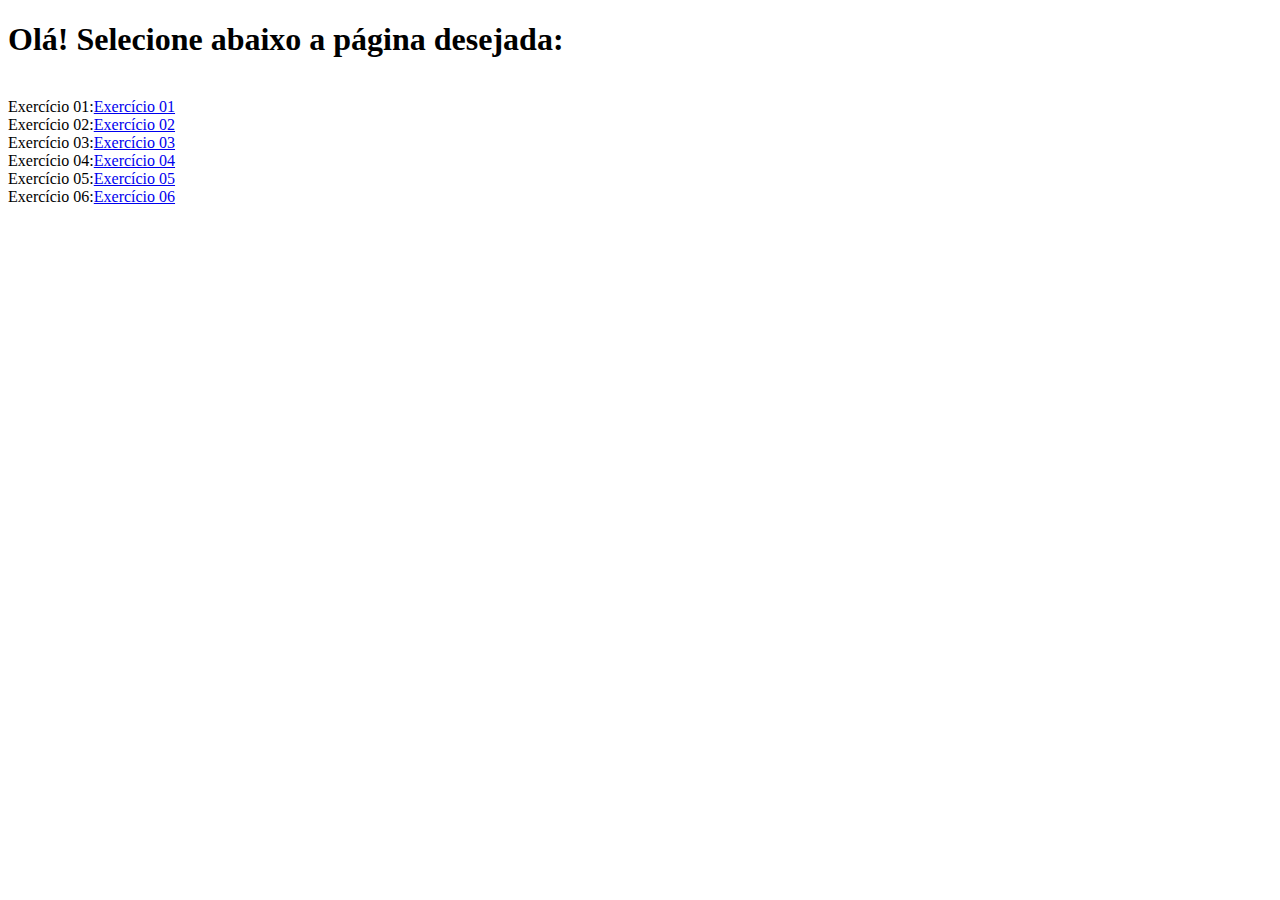
<file: index.html>
<!DOCTYPE html>
<html lang="en">
<head>
    <meta charset="UTF-8">
    <meta name="viewport" content="width=device-width, initial-scale=1.0">
    <title>Início</title>
    <link rel="stylesheet" href="C:\Users\joao.pereira3_uscson\Desktop\atividade2204\css\style.css">
</head>
<body>
    <div class="container">
        <table name="maintable" id="maintable">
        <h1>Olá! Selecione abaixo a página desejada:</h1><br>

        <label>Exercício 01:</label>
        <a href="exercicio01.html">Exercício 01</a><br>
        <label>Exercício 02:</label>
        <a href="exercicio02.html">Exercício 02</a><br>
        <label>Exercício 03:</label>
        <a href="exercicio03.html">Exercício 03</a><br>
        <label>Exercício 04:</label>
        <a href="exercicio04.html">Exercício 04</a><br>
        <label>Exercício 05:</label>
        <a href="exercicio05.html">Exercício 05</a><br>
        <label>Exercício 06:</label>
        <a href="exercicio06.html">Exercício 06</a><br>

        </table>
    </div>
</body>
</html>
</file>
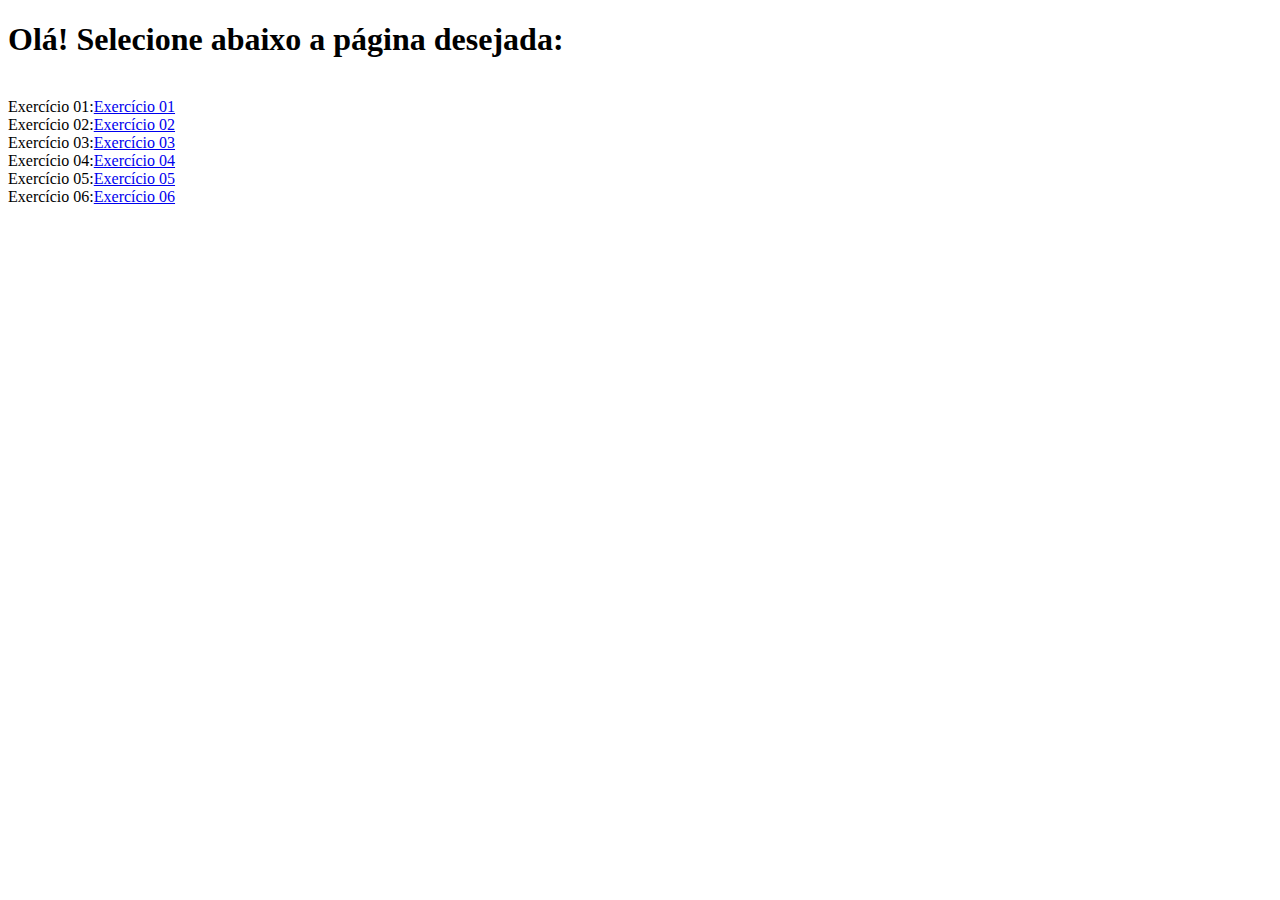
<file: html/index.html>
<!DOCTYPE html>
<html lang="en">
<head>
    <meta charset="UTF-8">
    <meta name="viewport" content="width=device-width, initial-scale=1.0">
    <title>Início</title>
    <link rel="stylesheet" href="C:\Users\joao.pereira3_uscson\Desktop\atividade2204\css\style.css">
</head>
<body>
    <div class="container">
        <table name="maintable" id="maintable">
        <h1>Olá! Selecione abaixo a página desejada:</h1><br>

        <label>Exercício 01:</label>
        <a href="exercicio01.html">Exercício 01</a><br>
        <label>Exercício 02:</label>
        <a href="exercicio02.html">Exercício 02</a><br>
        <label>Exercício 03:</label>
        <a href="exercicio03.html">Exercício 03</a><br>
        <label>Exercício 04:</label>
        <a href="exercicio04.html">Exercício 04</a><br>
        <label>Exercício 05:</label>
        <a href="exercicio05.html">Exercício 05</a><br>
        <label>Exercício 06:</label>
        <a href="exercicio06.html">Exercício 06</a><br>

        </table>
    </div>
</body>
</html>
</file>
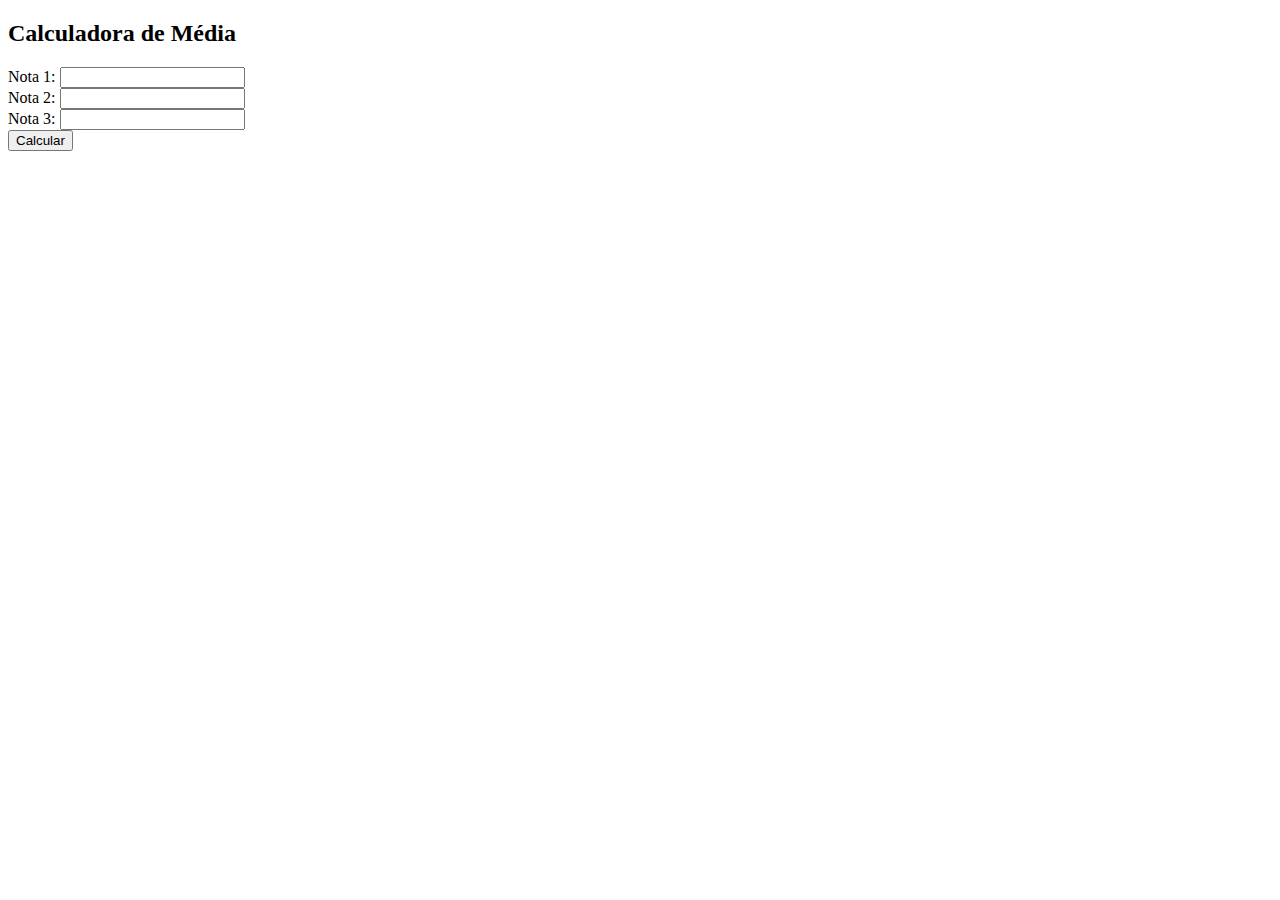
<file: exercicio01.html>
<!DOCTYPE html>
<html lang="en">
<head>
    <meta charset="UTF-8">
    <meta name="viewport" content="width=device-width, initial-scale=1.0">
    <title>Exercício 01 - Média Aritmética</title>
    <script src="C:\Users\joao.pereira3_uscson\Desktop\atividade2204\js\script01.js" defer></script>
</head>
<body>
    <h2>Calculadora de Média</h2>
    <label>Nota 1: <input type="number" id="nota1"></label><br>
    <label>Nota 2: <input type="number" id="nota2"></label><br>
    <label>Nota 3: <input type="number" id="nota3"></label><br>
    <button onclick="calcularMedia()">Calcular</button>
    <p id="resultado"></p>
</body>
</html>
</file>
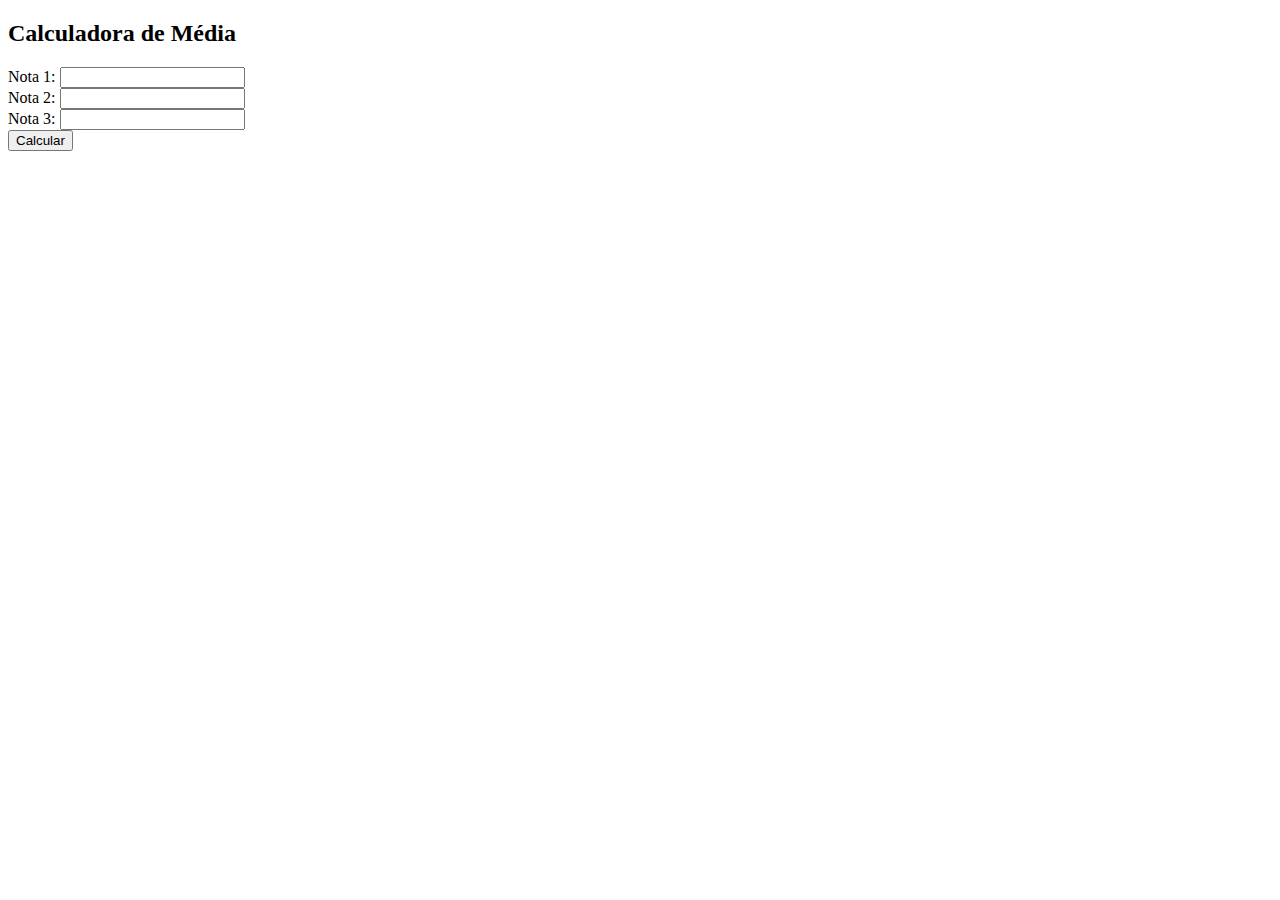
<file: exercicio02.html>
<!DOCTYPE html>
<html lang="en">
<head>
    <meta charset="UTF-8">
    <meta name="viewport" content="width=device-width, initial-scale=1.0">
    <title>Exercício 02 - Tabuada</title>
    <script src="C:\Users\joao.pereira3_uscson\Desktop\atividade2204\js\script02.js" defer></script>
</head>
<body>
    <h2>Calculadora de Média</h2>
    <label>Nota 1: <input type="number" id="nota1"></label><br>
    <label>Nota 2: <input type="number" id="nota2"></label><br>
    <label>Nota 3: <input type="number" id="nota3"></label><br>
    <button onclick="calcularMedia()">Calcular</button>
    <p id="resultado"></p>
</body>
</html>
</file>
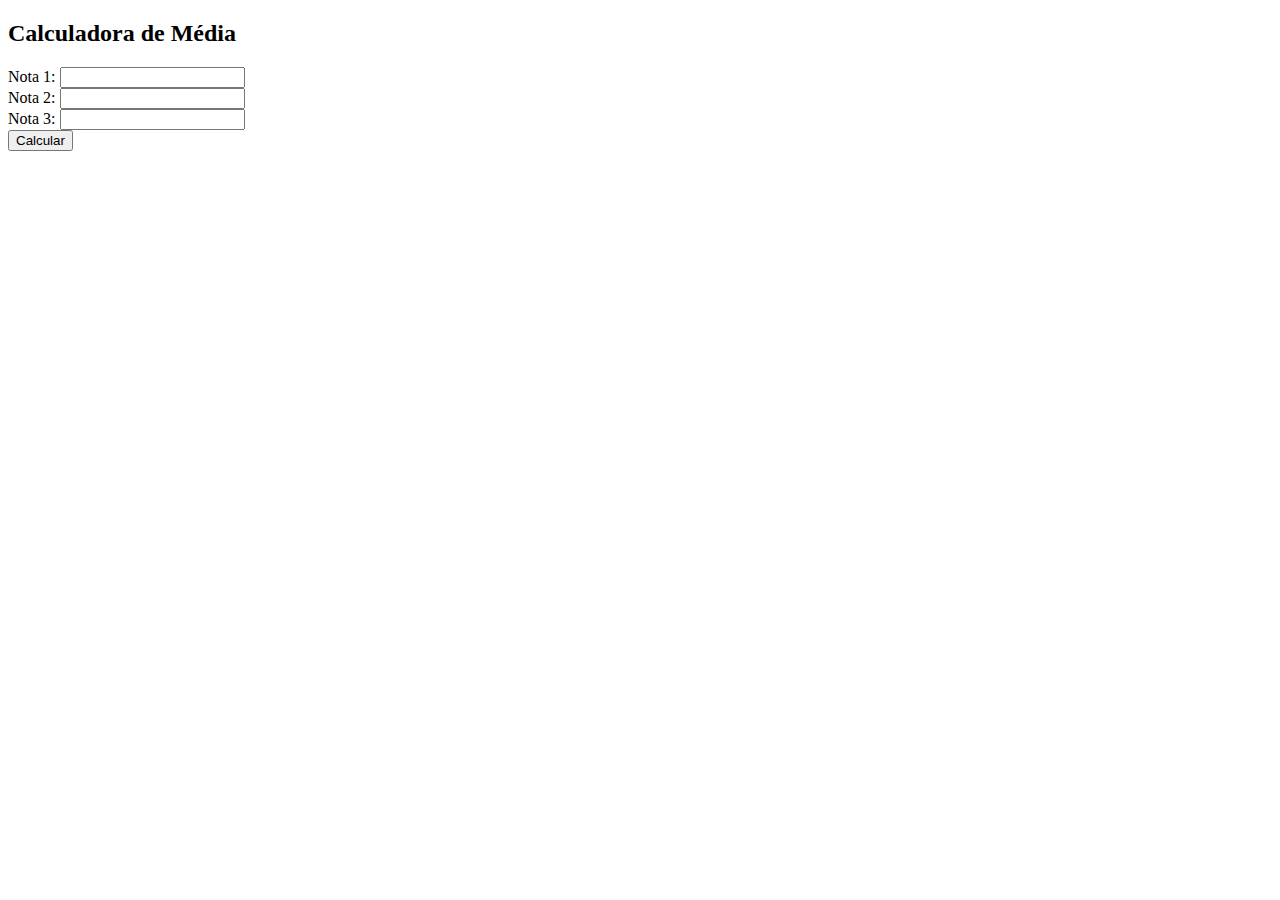
<file: html/exercicio01.html>
<!DOCTYPE html>
<html lang="en">
<head>
    <meta charset="UTF-8">
    <meta name="viewport" content="width=device-width, initial-scale=1.0">
    <title>Exercício 01 - Média Aritmética</title>
    <script src="C:\Users\joao.pereira3_uscson\Desktop\atividade2204\js\script01.js" defer></script>
</head>
<body>
    <h2>Calculadora de Média</h2>
    <label>Nota 1: <input type="number" id="nota1"></label><br>
    <label>Nota 2: <input type="number" id="nota2"></label><br>
    <label>Nota 3: <input type="number" id="nota3"></label><br>
    <button onclick="calcularMedia()">Calcular</button>
    <p id="resultado"></p>
</body>
</html>
</file>
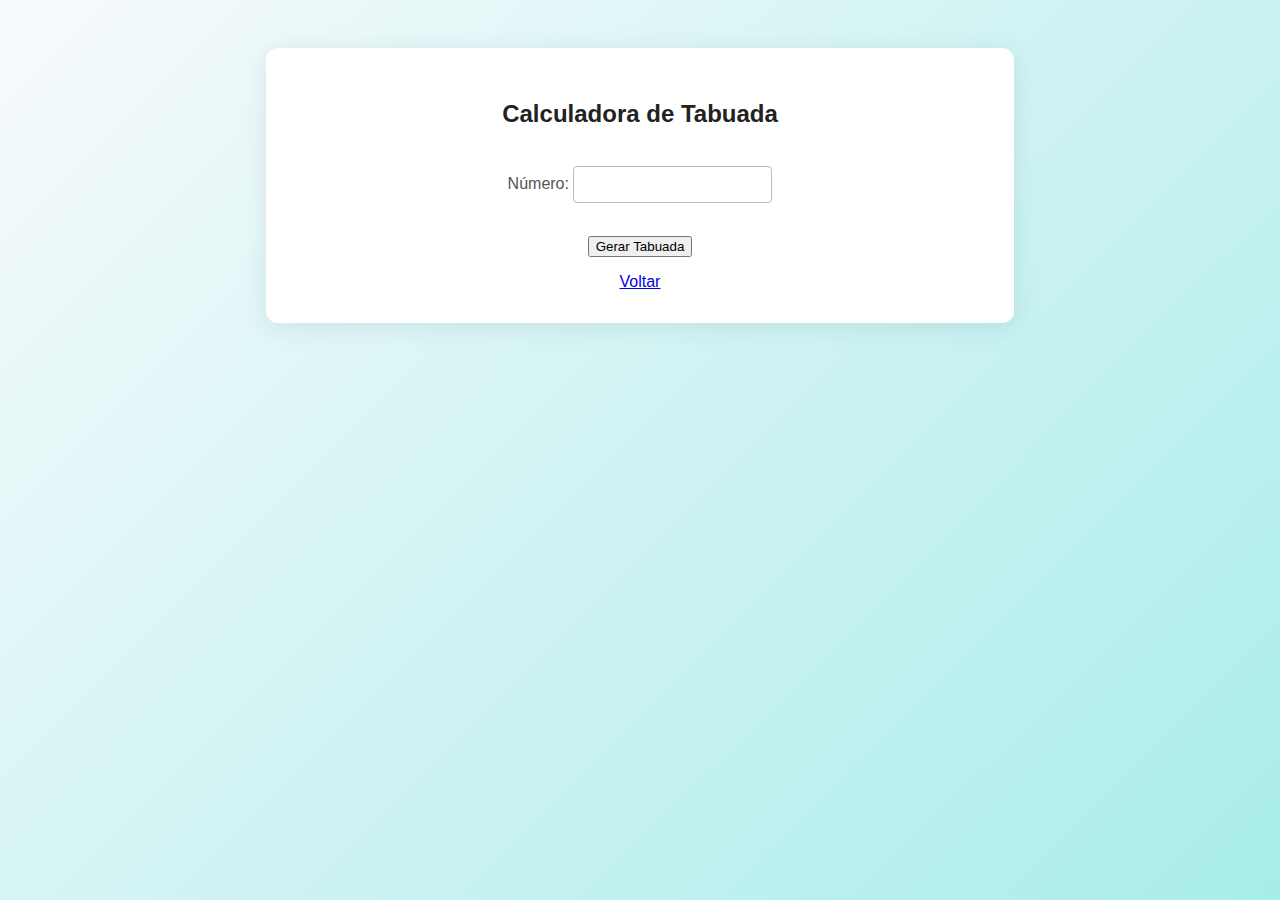
<file: html/exercicio02.html>
<!DOCTYPE html>
<html lang="en">
<head>
    <meta charset="UTF-8">
    <meta name="viewport" content="width=device-width, initial-scale=1.0">
    <title>Exercício 02 - Tabuada</title>
    <link rel="stylesheet" href="..\css\style.css">
    <script src="..\js\script02.js" defer></script>
</head>
<body>
    <div class="container">
        <div class="calculadora">
            <h2>Calculadora de Tabuada</h2><br>
            <label>Número: <input type="number" id="numero"></label><br><br>
            <button onclick="gerarTabuada()">Gerar Tabuada</button>
            <p id="resultado"></p>
        </div>
        <a href="..\html\index.html">Voltar</a>
    </div>
</body>
</html>
</file>
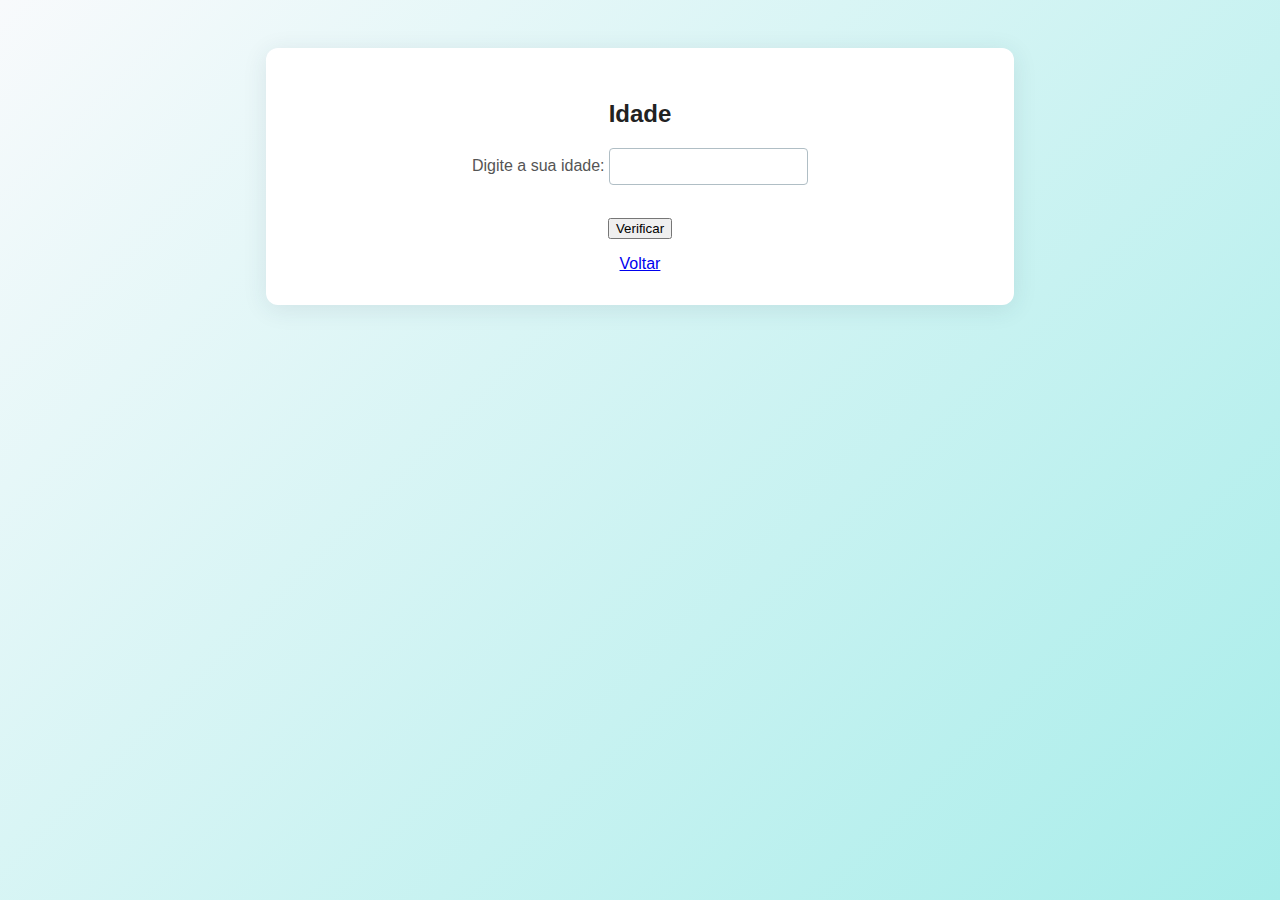
<file: html/exercicio03.html>
<!DOCTYPE html>
<html lang="en">
<head>
    <meta charset="UTF-8">
    <meta name="viewport" content="width=device-width, initial-scale=1.0">
    <title>Exercício 03 - Idade</title>
    <link rel="stylesheet" href="..\css\style.css">
    <script src="..\js\script03.js" defer></script>
</head>
<body>
        <div class="container">
            <div class="calculadora">
                <h2>Idade</h2>
                <label>Digite a sua idade: <input type="number" id="idade"></label><br><br>
                <button onclick="checarIdade()">Verificar</button>
                <p id="resultado"></p>
                <a href="..\html\index.html">Voltar</a>
            </div>
        </div>
</body>
</html>
</file>
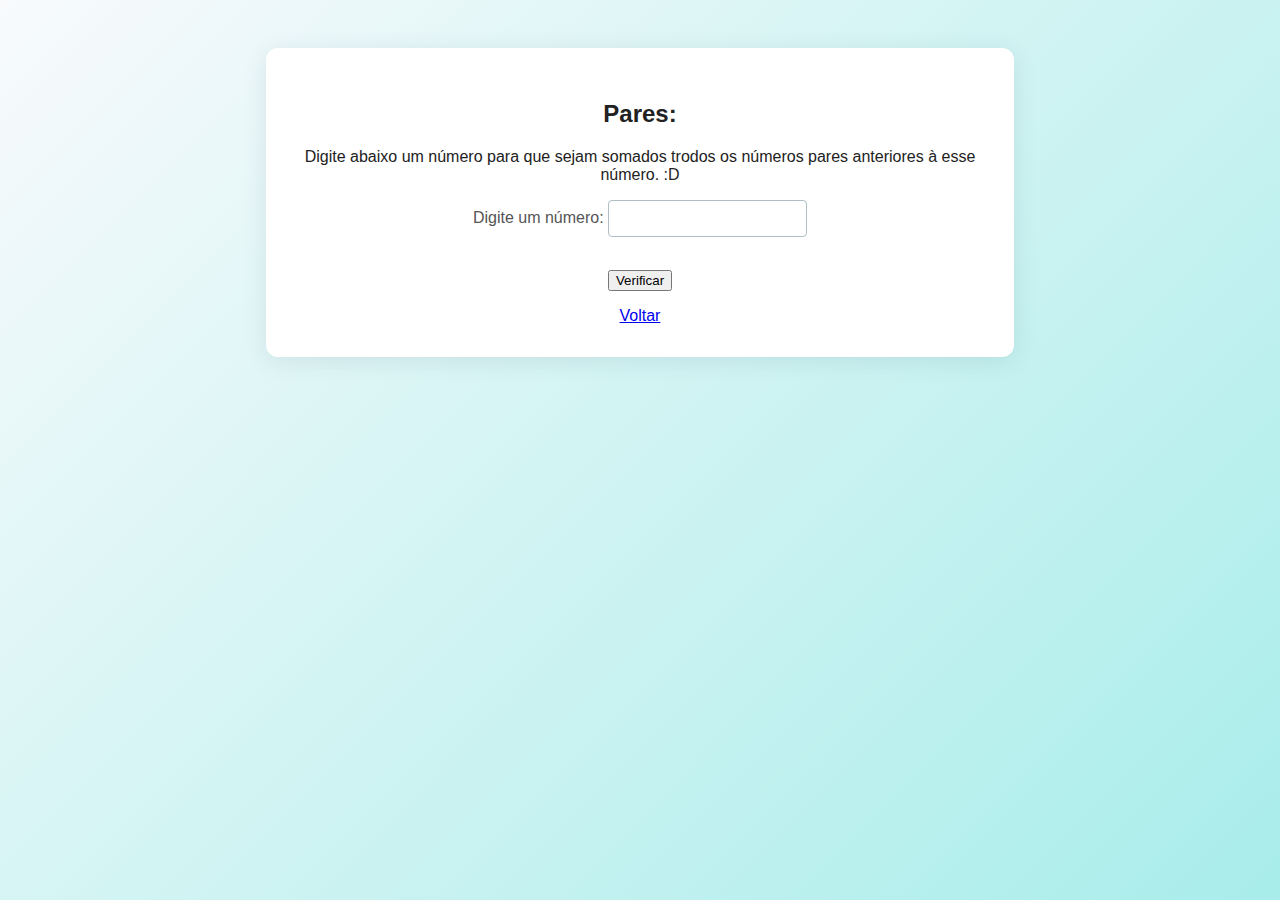
<file: html/exercicio04.html>
<!DOCTYPE html>
<html lang="en">
<head>
    <meta charset="UTF-8">
    <meta name="viewport" content="width=device-width, initial-scale=1.0">
    <title>Exercício 04 - Pares</title>
    <link rel="stylesheet" href="..\css\style.css">
    <script src="..\js\script04.js" defer></script>
</head>
<body>
        <div class="container">    
            <h2>Pares:</h2>
            <p>Digite abaixo um número para que sejam somados trodos os números pares anteriores à esse número. :D</p>
            <label>Digite um número: <input type="number" id="idade"></label><br><br>
            <button onclick="checarPares()">Verificar</button>
            <p id="resultado"></p>
            <a href="..\html\index.html">Voltar</a> 
        </div>
</body>
</html>
</file>
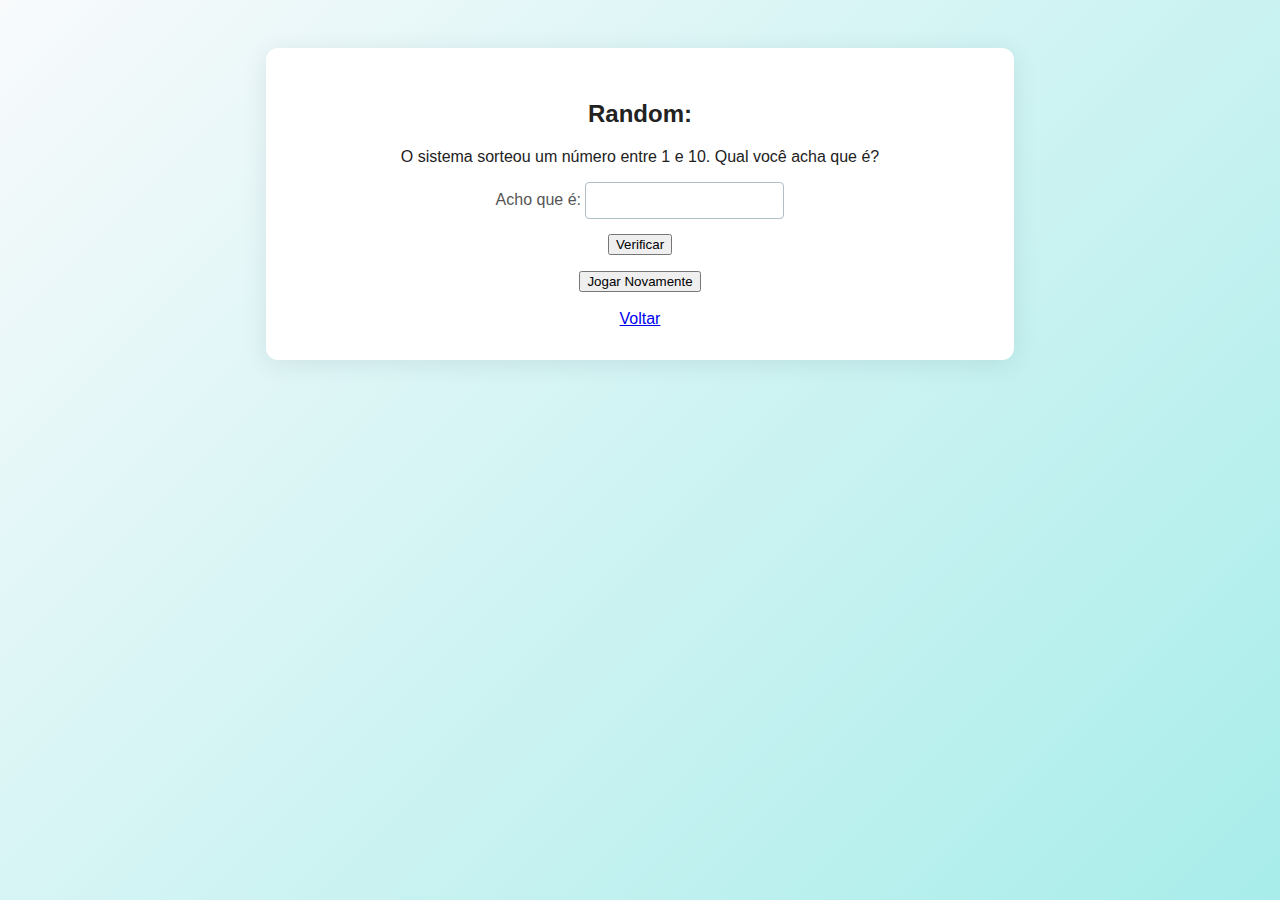
<file: html/exercicio05.html>
<!DOCTYPE html>
<html lang="en">
<head>
    <meta charset="UTF-8">
    <meta name="viewport" content="width=device-width, initial-scale=1.0">
    <title>Exercício 05 - Random</title>
    <link rel="stylesheet" href="..\css\style.css">
    <script src="..\js\script05.js" defer></script>
</head>
<body>
    <div class="container"> 
        <div class="calculadora">  
            <h2>Random:</h2>
            <p>O sistema sorteou um número entre 1 e 10. Qual você acha que é?</p>
            <label>Acho que é: <input type="number" id="palpite"></label><br>
            <button onclick="checarrandom()">Verificar</button><br>
            <p id="resultado"></p>
            <button onclick="reiniciarrandom()">Jogar Novamente</button><br><br>
            <a href="..\html\index.html">Voltar</a>
        </div>
    </div>
    
</body>         
</html>
</file>
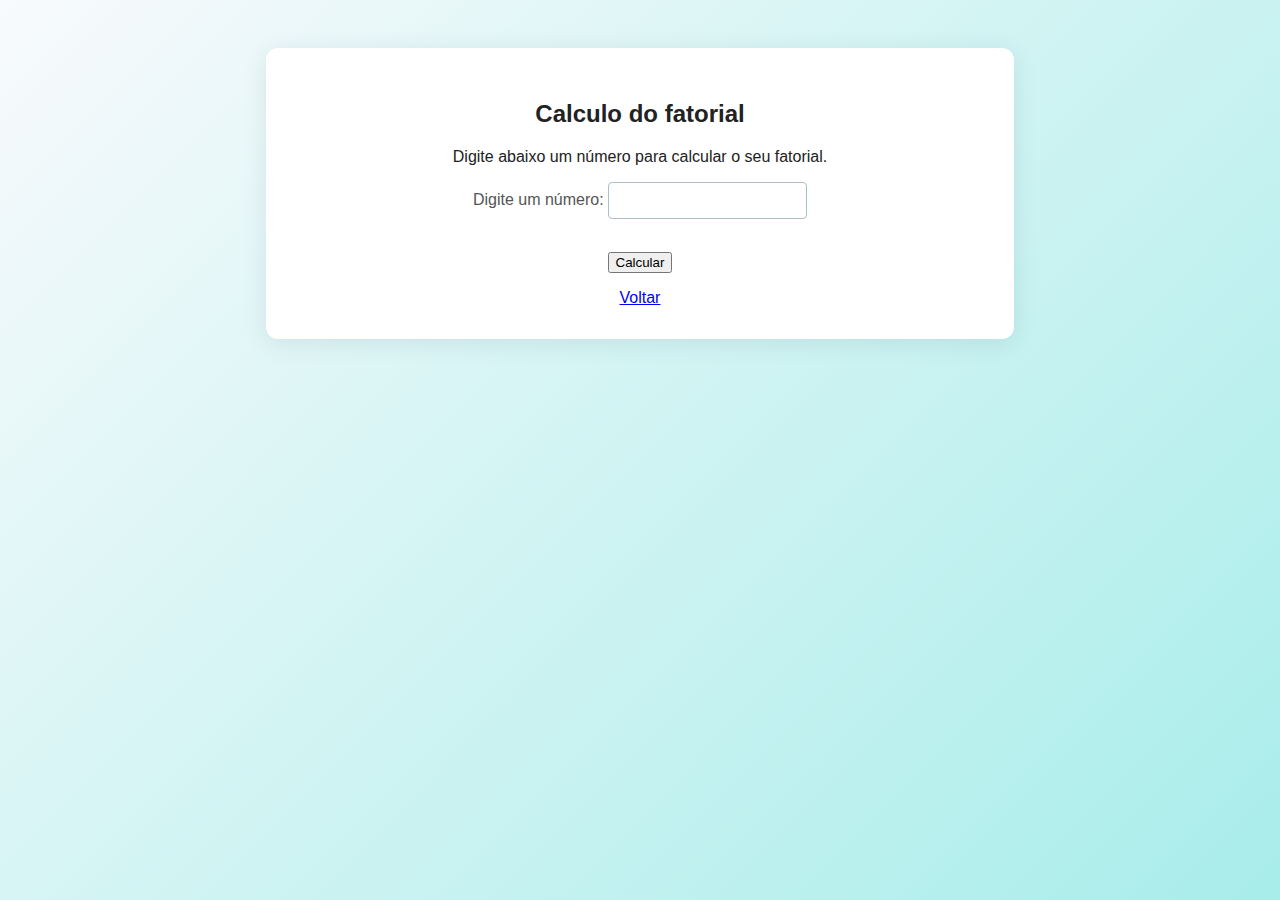
<file: html/exercicio06.html>
<!DOCTYPE html>
<html lang="en">
<head>
    <meta charset="UTF-8">
    <meta name="viewport" content="width=device-width, initial-scale=1.0">
    <title>Exercício 05 - Fatorial</title>
    <link rel="stylesheet" href="..\css\style.css">
    <script src="..\js\script06.js" defer></script>
</head>
<body>
        <div class="container">    
            <h2>Calculo do fatorial</h2>
            <p>Digite abaixo um número para calcular o seu fatorial.</p>
            <label>Digite um número: <input type="number" id="numero"></label><br><br>
            <button onclick="calcularFatorial()">Calcular</button><br>
            <p id="resultado"></p>
            <a href="..\html\index.html">Voltar</a> 
        </div>
</body>
</file>
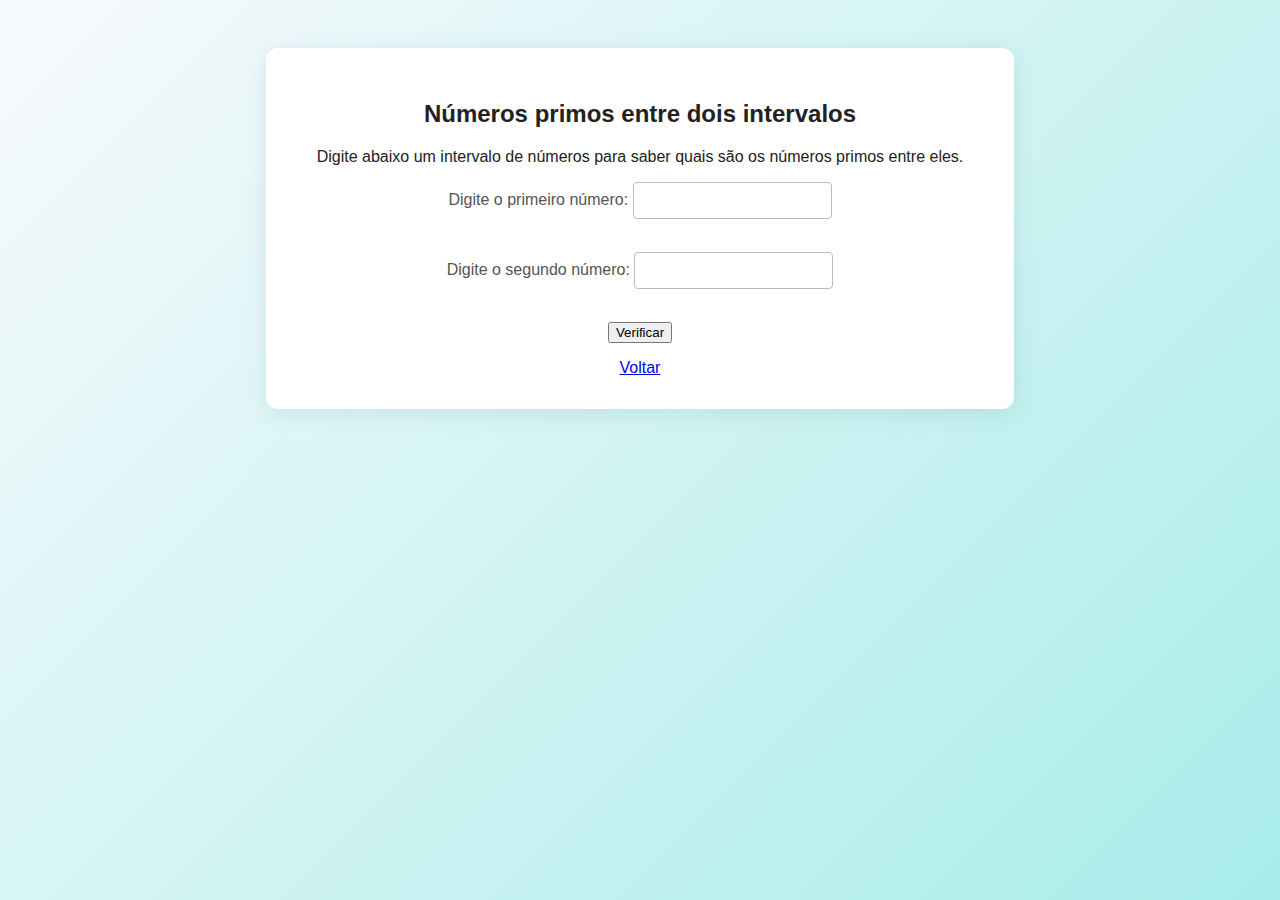
<file: html/exercicio07.html>
<!DOCTYPE html>
<html lang="en">
<head>
    <meta charset="UTF-8">
    <meta name="viewport" content="width=device-width, initial-scale=1.0">
    <title>Exercício 07 - Primos</title>
    <link rel="stylesheet" href="..\css\style.css">
    <script src="..\js\script07.js" defer></script>
</head>
<body>
        <div class="container">
            <div class="calculadora"> 
                <h2>Números primos entre dois intervalos</h2>
                <p>Digite abaixo um intervalo de números para saber quais são os números primos entre eles.</p>
                <label>Digite o primeiro número: <input type="number" id="numero1"></label><br><br>
                <label>Digite o segundo número: <input type="number" id="numero2"></label><br><br>
                <button onclick="calcularPrimos()">Verificar</button><br>
                <p id="resultado"></p>
                <a href="..\html\index.html">Voltar</a> 
            </div>
        </div>
</body>
</file>
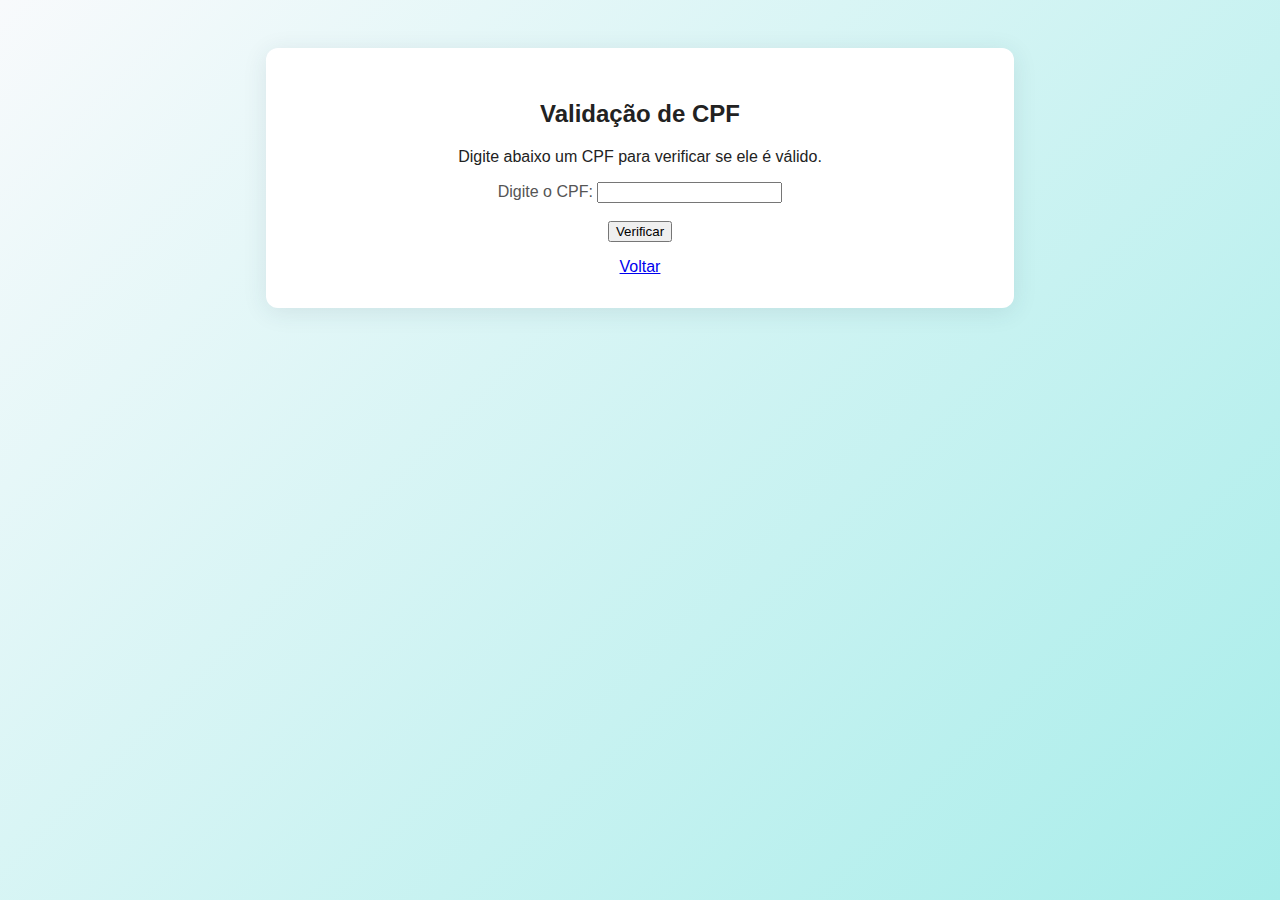
<file: html/exercicio08.html>
<!DOCTYPE html>
<html lang="en">
<head>
    <meta charset="UTF-8">
    <meta name="viewport" content="width=device-width, initial-scale=1.0">
    <title>Exercício 08 - Validação de CPF</title>
    <link rel="stylesheet" href="..\css\style.css">
    <script src="..\js\script08.js" defer></script>
</head>
<body>
        <div class="container">    
            <h2>Validação de CPF</h2>
            <p>Digite abaixo um CPF para verificar se ele é válido.</p>
            <label>Digite o CPF: <input type="text" id="cpf"></label><br><br>
            <button onclick="calcularCPF()">Verificar</button><br>
            <p id="resultado"></p>
            <a href="..\html\index.html">Voltar</a> 
        </div>
</body>
</file>
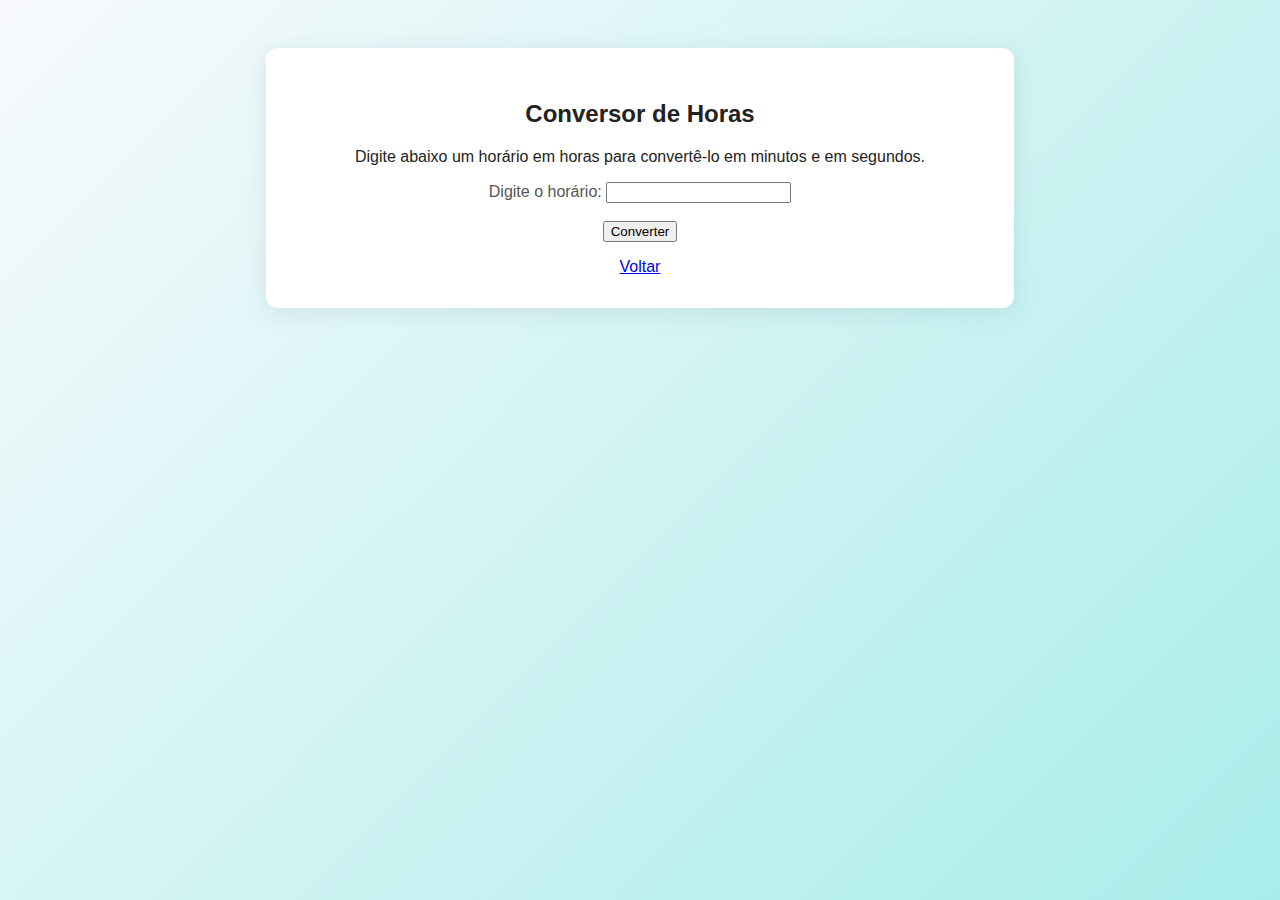
<file: html/exercicio09.html>
<!DOCTYPE html>
<html lang="en">
<head>
    <meta charset="UTF-8">
    <meta name="viewport" content="width=device-width, initial-scale=1.0">
    <title>Exercício 09 - Conversor de Horas</title>
    <link rel="stylesheet" href="..\css\style.css">
    <script src="..\js\script09.js" defer></script>
</head>
<body>
        <div class="container">    
            <h2>Conversor de Horas</h2>
            <p>Digite abaixo um horário em horas para convertê-lo em minutos e em segundos.</p>
            <label>Digite o horário: <input type="text" id="horario"></label><br><br>
            <button onclick="calcularMinutos()">Converter</button><br>
            <p id="resultado"></p>
            <a href="..\html\index.html">Voltar</a> 
        </div>
</body>
</file>
